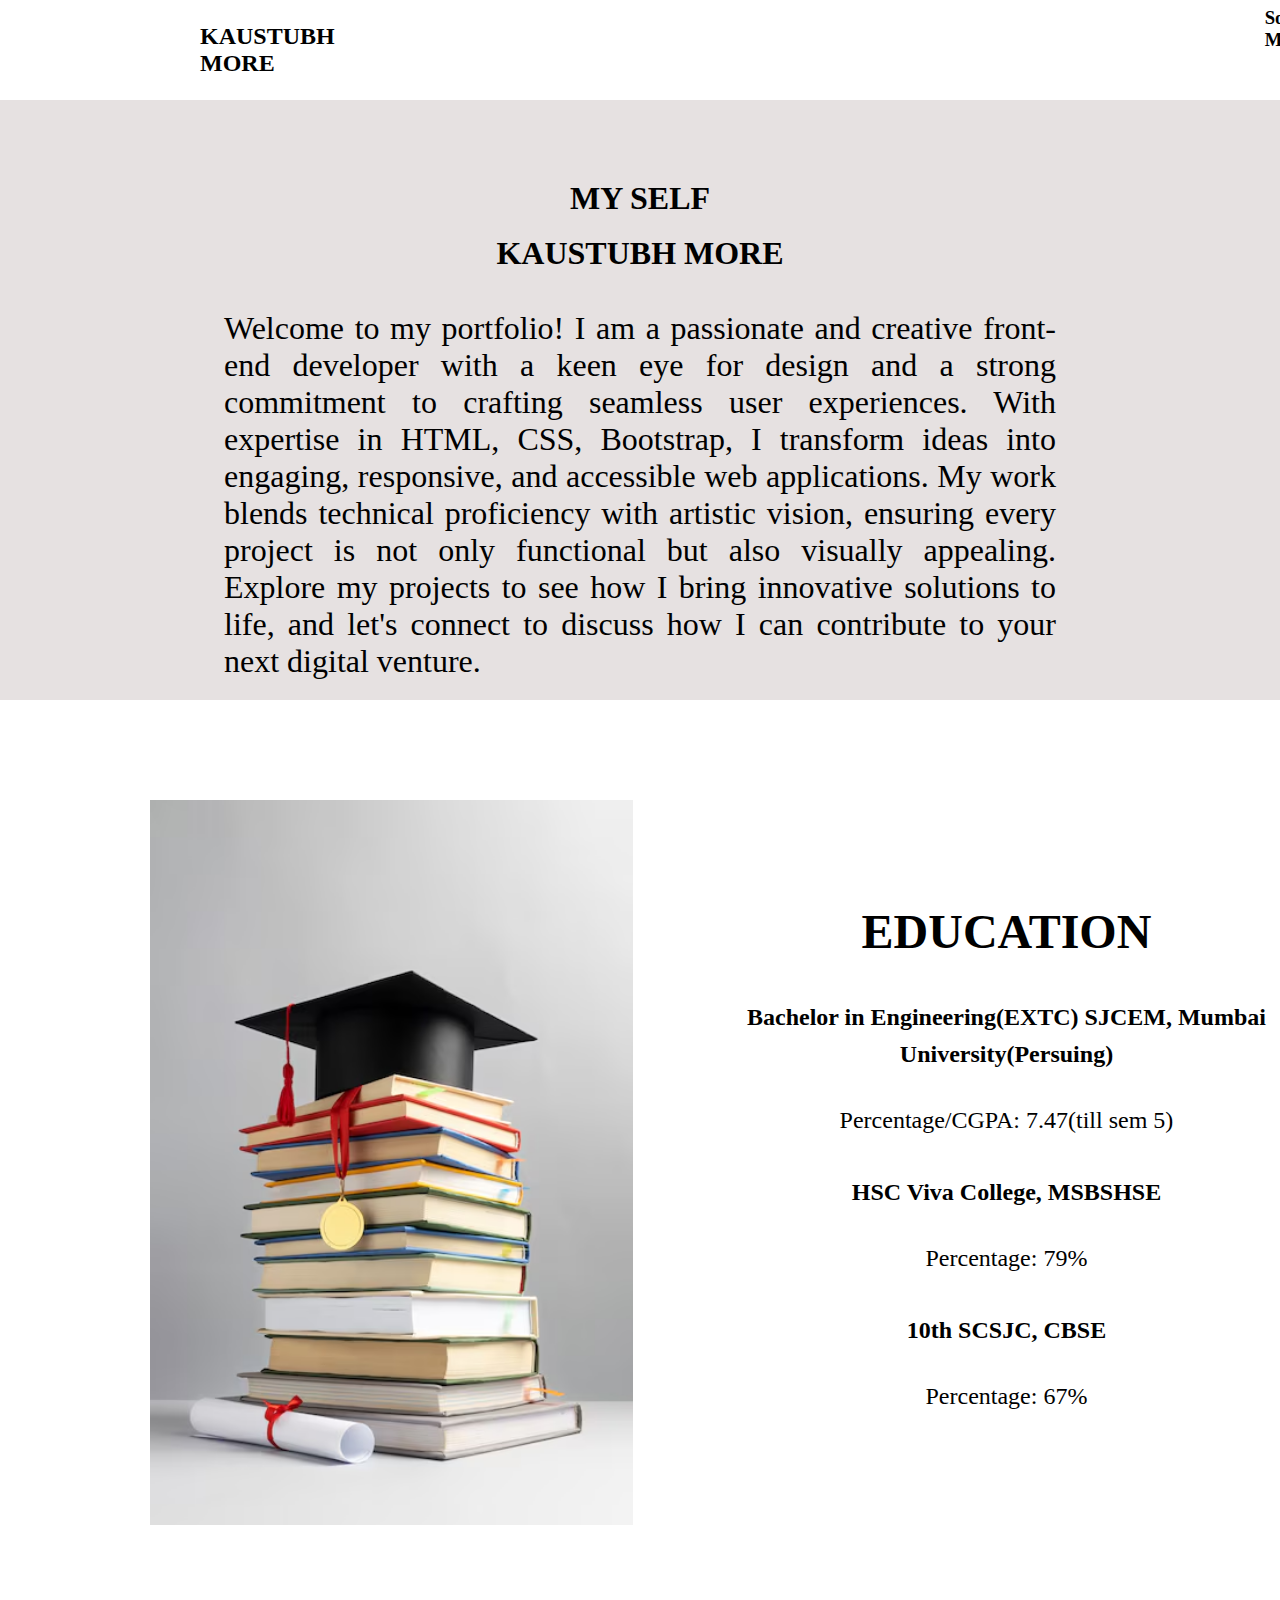
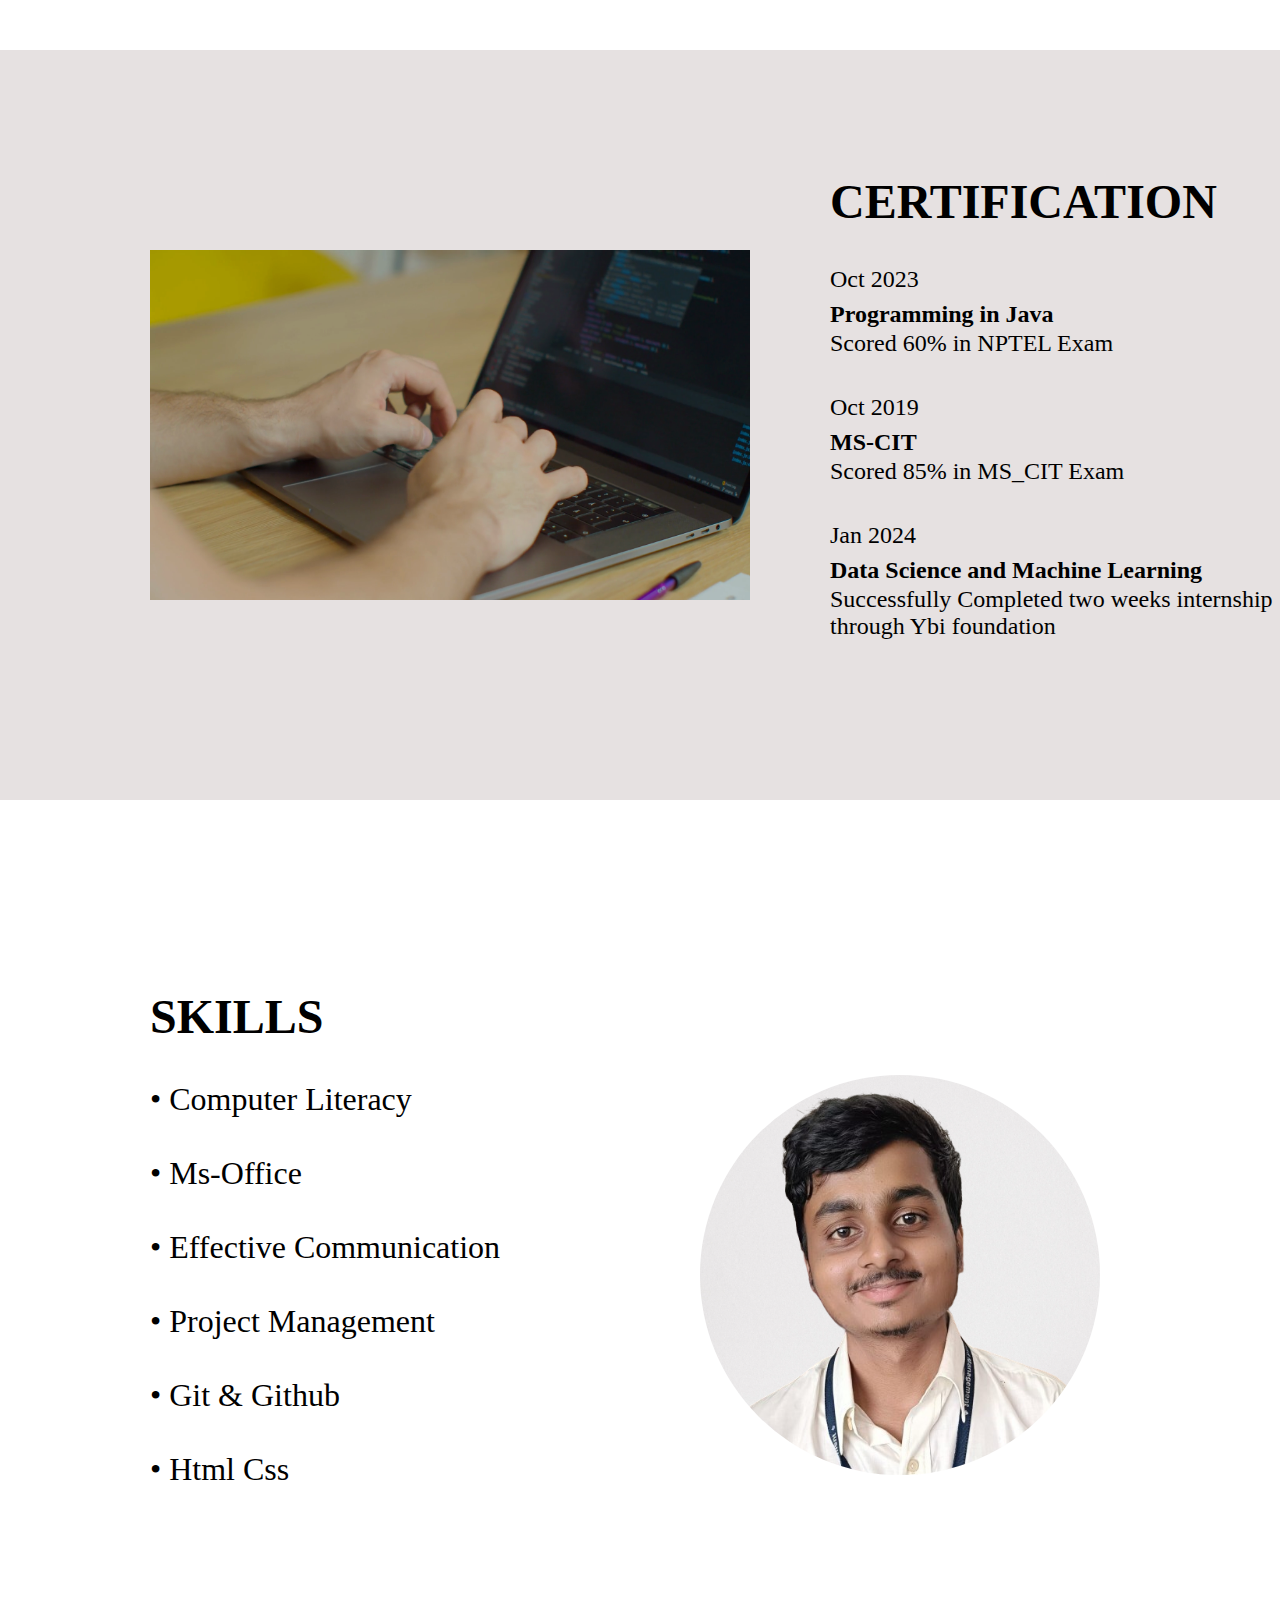
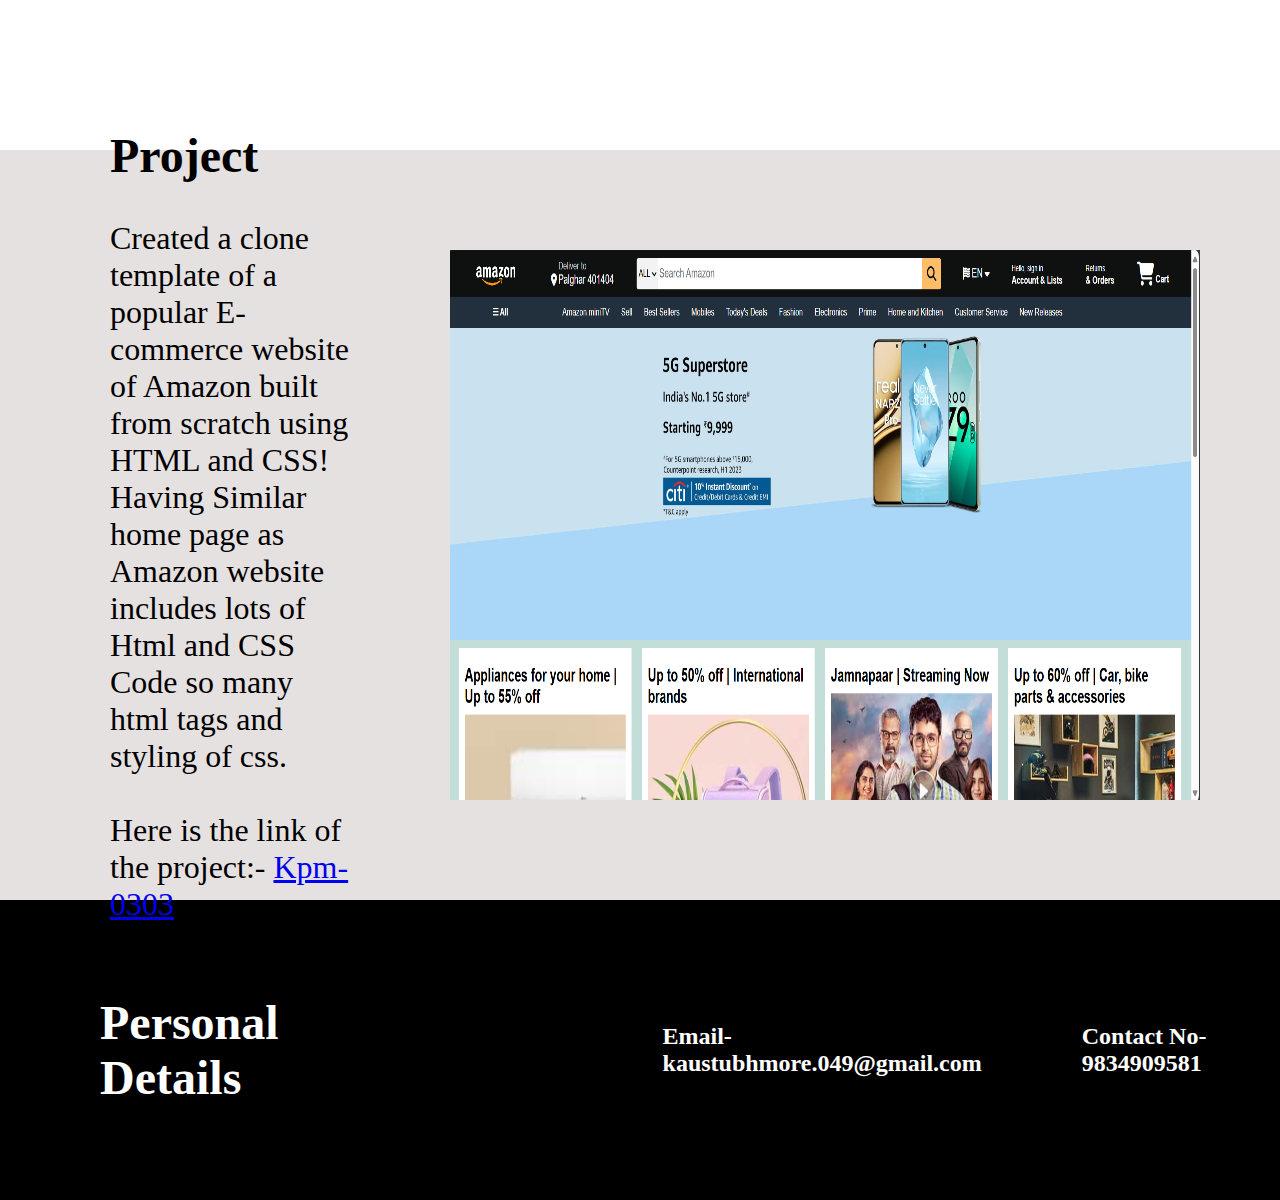
<file: index.html>
<!DOCTYPE html>
<html lang="en">

<head>
    <meta charset="UTF-8">
    <meta name="viewport" content="width=device-width, initial-scale=1.0">
    <title>My Portfolio</title>
    <link rel="stylesheet" href="https://cdnjs.cloudflare.com/ajax/libs/font-awesome/6.5.2/css/all.min.css"
        integrity="sha512-SnH5WK+bZxgPHs44uWIX+LLJAJ9/2PkPKZ5QiAj6Ta86w+fsb2TkcmfRyVX3pBnMFcV7oQPJkl9QevSCWr3W6A=="
        crossorigin="anonymous" referrerpolicy="no-referrer" />
    <link rel="Stylesheet" href="index.css">
</head>

<body>
    <div class="myname">
        <h2>KAUSTUBH MORE</h2>
        <div class="Social">
            <h3>Social Media</h3>
            <a href=https://www.linkedin.com/in/kaustubh-more-5b89bb188> <i class="fa-brands fa-linkedin-in"></i></a>
            <a href="https://www.instagram.com/_kaustubh_more_/?hl=en"><i class="fa-brands fa-instagram"></i></a>
        </div>
    </div>
    <div class="intro">
        <div class="introhead">
            <h1>MY SELF</h1><br>
            <h1>KAUSTUBH MORE</h1>
        </div><br>
        <div class="intropara">
            <p>Welcome to my portfolio! I am a passionate and creative front-end developer with a keen eye for design
                and a strong commitment to crafting seamless user experiences.
                With expertise in HTML, CSS, Bootstrap, I transform ideas
                into engaging, responsive, and accessible web applications.
                My work blends technical proficiency with artistic vision, ensuring every project is not only functional
                but also visually appealing.
                Explore my projects to see how I bring innovative solutions to life, and let's connect to discuss how I
                can contribute to your next digital venture.
            </p>
        </div>
    </div>
    <div class="myedu">
        <img src="Education.jpg">
        <div class="edudetails">
            <h2>EDUCATION</h2><br>
            <strong>Bachelor in Engineering(EXTC) SJCEM, Mumbai University(Persuing)</strong><br><br>
            <p>Percentage/CGPA: 7.47(till sem 5)</p><br>
            <strong>HSC Viva College, MSBSHSE</strong><br><br>
            <p>Percentage: 79%</p><br>
            <strong>10th SCSJC, CBSE</strong><br><br>
            <p>Percentage: 67%</p><br>
        </div>
    </div>
    <div class="mycertifications">
        <img src="Certification.png">
        <div class="certdetails">
            <h2>CERTIFICATION</h2><br>
            <p>Oct 2023</p>
            <strong>Programming in Java</strong><br>
            <p>Scored 60% in NPTEL Exam</p><br>
            <p>Oct 2019</p>
            <strong>MS-CIT</strong>
            <p>Scored 85% in MS_CIT Exam</p><br>
            <p>Jan 2024</p>
            <strong>Data Science and Machine Learning</strong>
            <p>Successfully Completed two weeks internship through Ybi foundation</p><br>
        </div>
    </div>
    <div class="myskills">
        <div class="skilldetails">
            <h2>SKILLS</h2><br>
            <p>• Computer Literacy</p><br>
            <p>• Ms-Office</p><br>
            <p>• Effective Communication</p><br>
            <p>• Project Management</p><br>
            <p>• Git & Github</p><br>
            <pre>• Html Css
            </pre><br>
        </div>
        <img src="myphoto1.png">
    </div>
    <div class="myprojects">
        <div class="projectdetails">
            <h2>Project</h2><br>
            <p>Created a clone template of a popular E-commerce
                website of Amazon
                built from scratch using HTML and CSS!
                Having Similar home page as Amazon website includes
                lots of Html and CSS Code
                so many html tags and styling of css.
            </p><br>
            <p>Here is the link of the project:- <a
                    href="https://kpm0303.github.io/Amazon-git/">Kpm-0303</a></p>
        </div>
        <img src="project.png">
    </div>
    <div class="personaldetail">
        <h1>Personal Details</h1>
        <h4>Email-kaustubhmore.049@gmail.com</h4>
        <h4>Contact No- 9834909581</h4>
    </div>
</body>

</html>
</file>
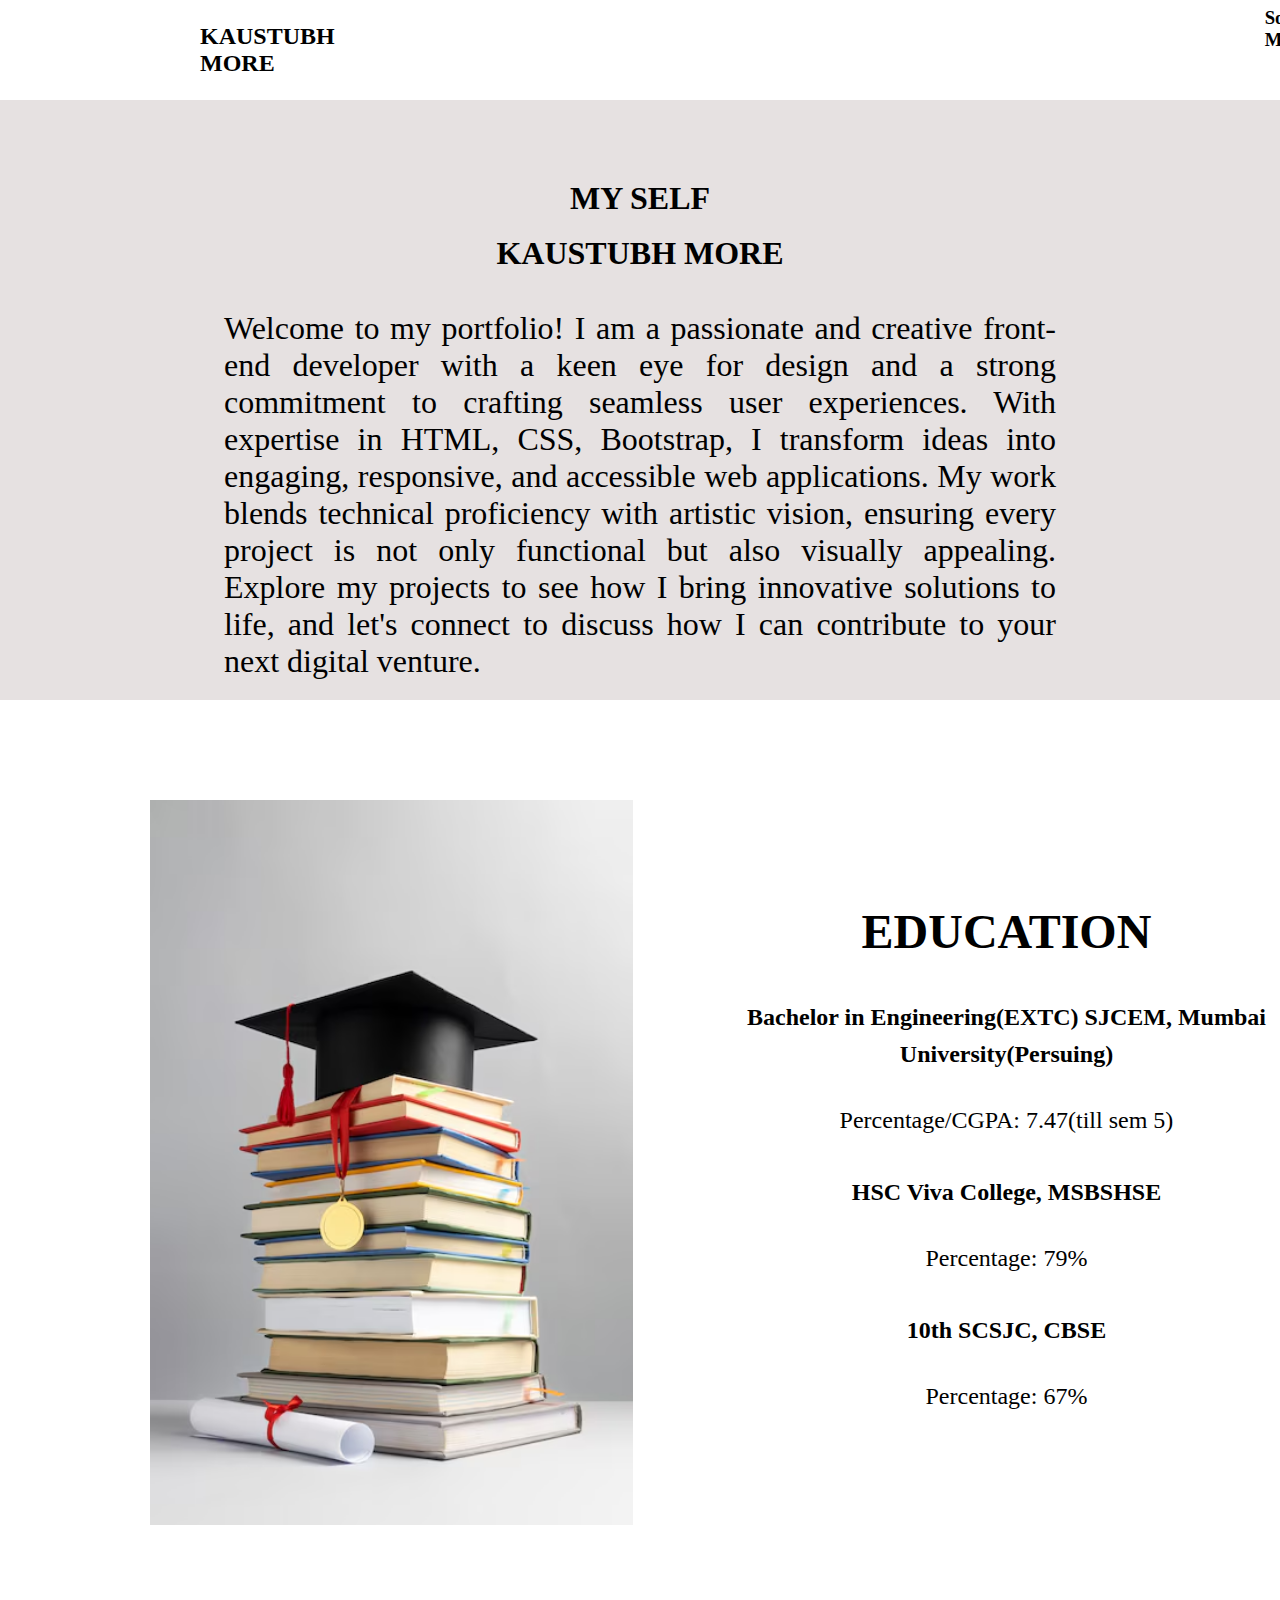
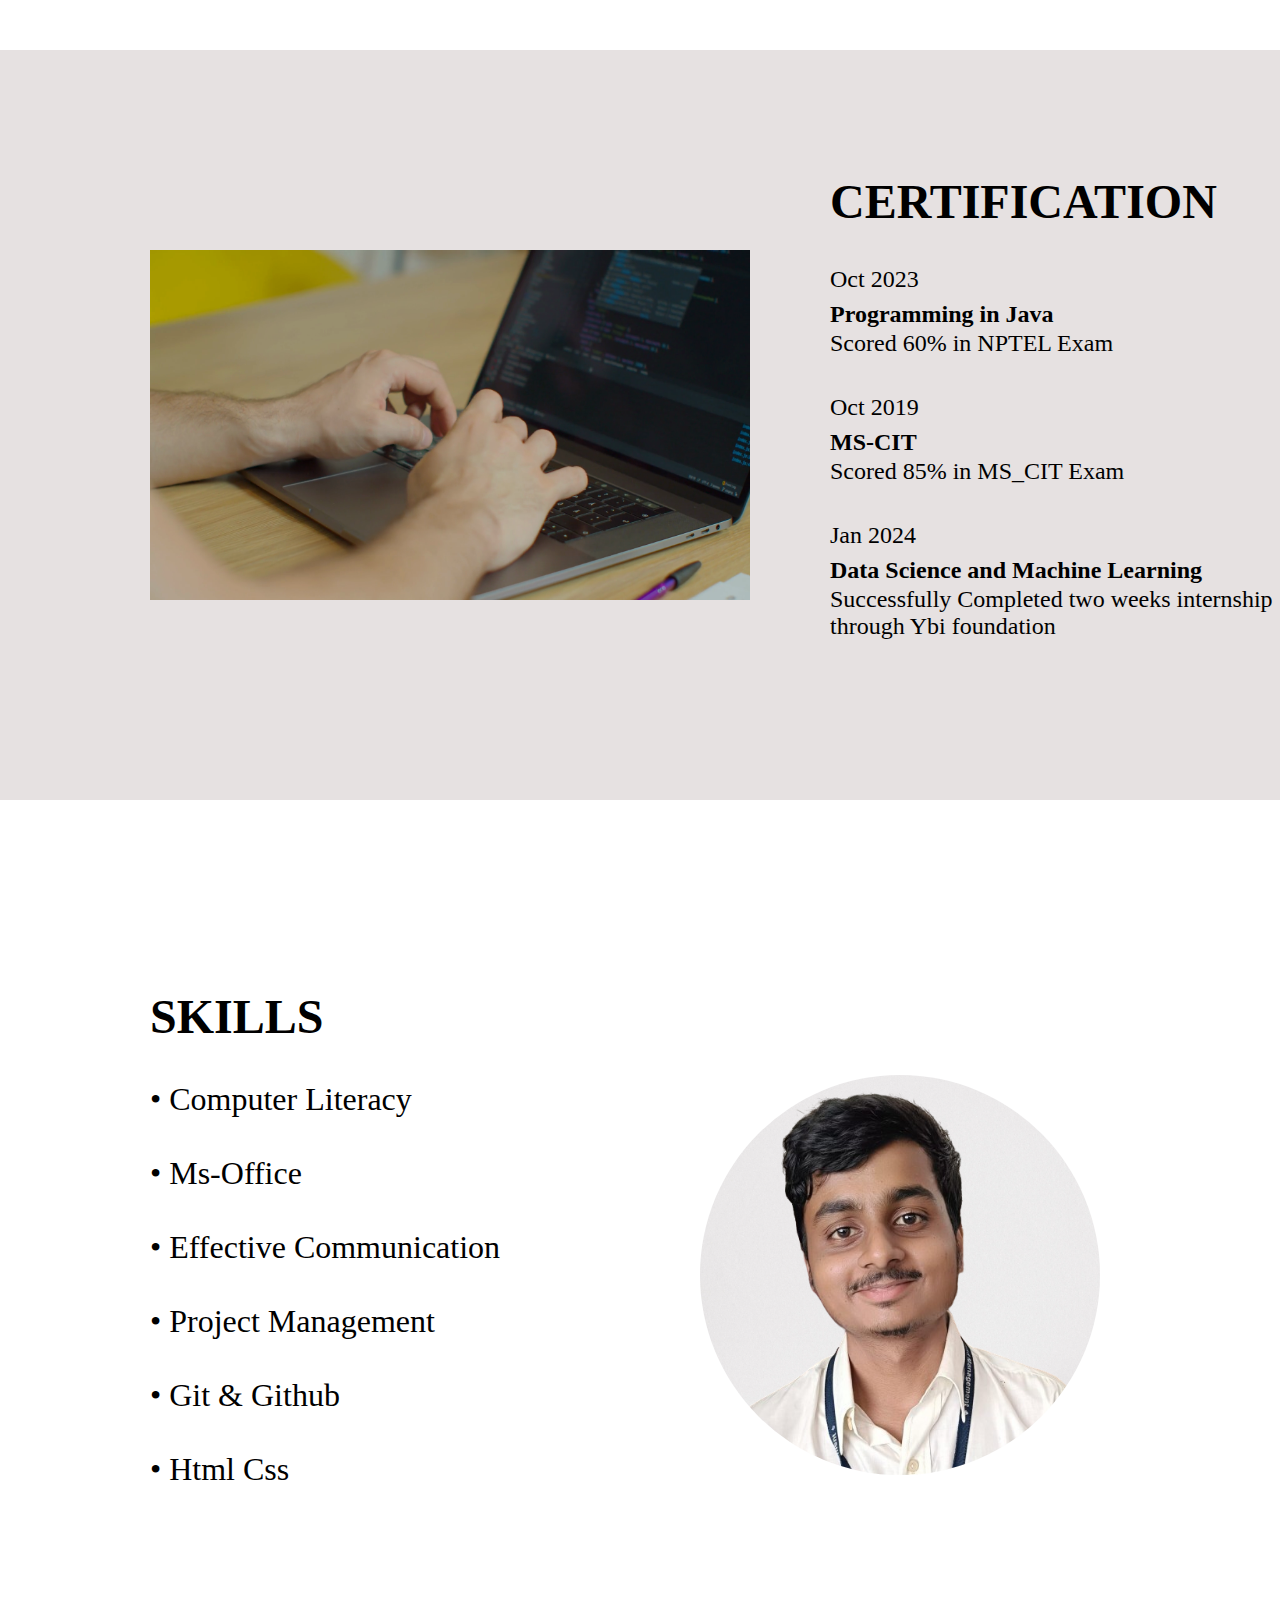
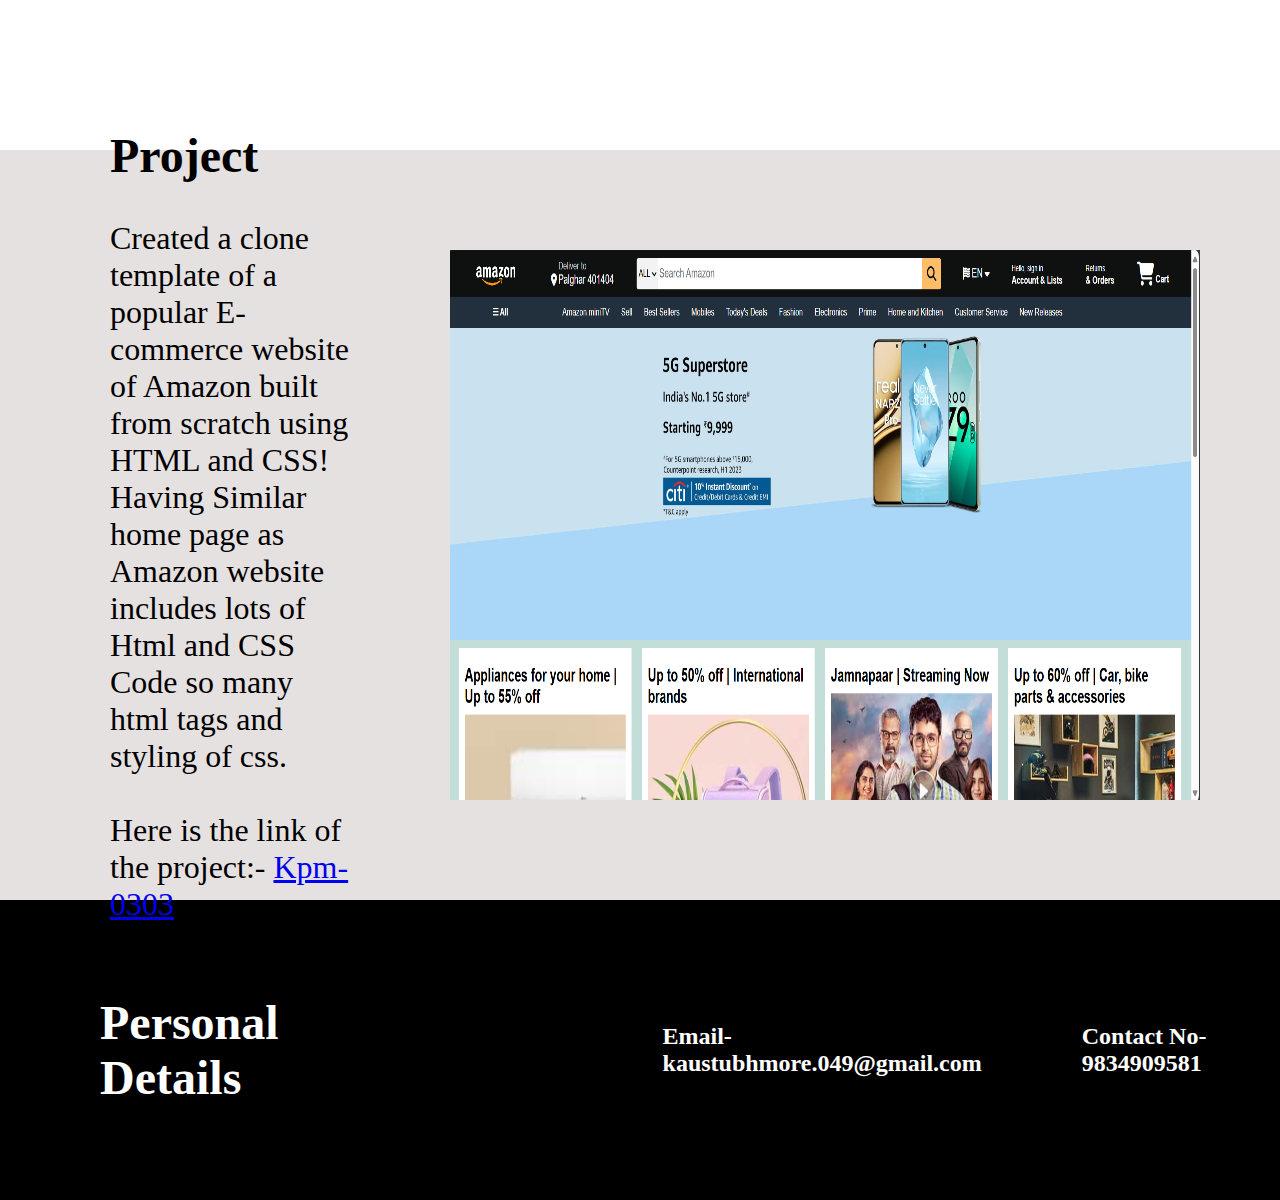
<file: portfolio.html>
<!DOCTYPE html>
<html lang="en">

<head>
    <meta charset="UTF-8">
    <meta name="viewport" content="width=device-width, initial-scale=1.0">
    <title>My Portfolio</title>
    <link rel="stylesheet" href="https://cdnjs.cloudflare.com/ajax/libs/font-awesome/6.5.2/css/all.min.css"
        integrity="sha512-SnH5WK+bZxgPHs44uWIX+LLJAJ9/2PkPKZ5QiAj6Ta86w+fsb2TkcmfRyVX3pBnMFcV7oQPJkl9QevSCWr3W6A=="
        crossorigin="anonymous" referrerpolicy="no-referrer" />
    <link rel="Stylesheet" href="portfolio.css">
</head>

<body>
    <div class="myname">
        <h2>KAUSTUBH MORE</h2>
        <div class="Social">
            <h3>Social Media</h3>
            <a href=https://www.linkedin.com/in/kaustubh-more-5b89bb188> <i class="fa-brands fa-linkedin-in"></i></a>
            <a href="https://www.instagram.com/_kaustubh_more_/?hl=en"><i class="fa-brands fa-instagram"></i></a>
        </div>
    </div>
    <div class="intro">
        <div class="introhead">
            <h1>MY SELF</h1><br>
            <h1>KAUSTUBH MORE</h1>
        </div><br>
        <div class="intropara">
            <p>Welcome to my portfolio! I am a passionate and creative front-end developer with a keen eye for design
                and a strong commitment to crafting seamless user experiences.
                With expertise in HTML, CSS, Bootstrap, I transform ideas
                into engaging, responsive, and accessible web applications.
                My work blends technical proficiency with artistic vision, ensuring every project is not only functional
                but also visually appealing.
                Explore my projects to see how I bring innovative solutions to life, and let's connect to discuss how I
                can contribute to your next digital venture.
            </p>
        </div>
    </div>
    <div class="myedu">
        <img src="Education.jpg">
        <div class="edudetails">
            <h2>EDUCATION</h2><br>
            <strong>Bachelor in Engineering(EXTC) SJCEM, Mumbai University(Persuing)</strong><br><br>
            <p>Percentage/CGPA: 7.47(till sem 5)</p><br>
            <strong>HSC Viva College, MSBSHSE</strong><br><br>
            <p>Percentage: 79%</p><br>
            <strong>10th SCSJC, CBSE</strong><br><br>
            <p>Percentage: 67%</p><br>
        </div>
    </div>
    <div class="mycertifications">
        <img src="Certification.png">
        <div class="certdetails">
            <h2>CERTIFICATION</h2><br>
            <p>Oct 2023</p>
            <strong>Programming in Java</strong><br>
            <p>Scored 60% in NPTEL Exam</p><br>
            <p>Oct 2019</p>
            <strong>MS-CIT</strong>
            <p>Scored 85% in MS_CIT Exam</p><br>
            <p>Jan 2024</p>
            <strong>Data Science and Machine Learning</strong>
            <p>Successfully Completed two weeks internship through Ybi foundation</p><br>
        </div>
    </div>
    <div class="myskills">
        <div class="skilldetails">
            <h2>SKILLS</h2><br>
            <p>• Computer Literacy</p><br>
            <p>• Ms-Office</p><br>
            <p>• Effective Communication</p><br>
            <p>• Project Management</p><br>
            <p>• Git & Github</p><br>
            <pre>• Html Css
            </pre><br>
        </div>
        <img src="myphoto1.png">
    </div>
    <div class="myprojects">
        <div class="projectdetails">
            <h2>Project</h2><br>
            <p>Created a clone template of a popular E-commerce
                website of Amazon
                built from scratch using HTML and CSS!
                Having Similar home page as Amazon website includes
                lots of Html and CSS Code
                so many html tags and styling of css.
            </p><br>
            <p>Here is the link of the project:- <a
                    href="https://kpm0303.github.io/Amazon-git/">Kpm-0303</a></p>
        </div>
        <img src="project.png">
    </div>
    <div class="personaldetail">
        <h1>Personal Details</h1>
        <h4>Email-kaustubhmore.049@gmail.com</h4>
        <h4>Contact No- 9834909581</h4>
    </div>
</body>

</html>
</file>
<file: index.css>
*{
    margin: 0px;
    font-family: 'Times New Roman', Times, serif;
    box-sizing: border-box;
}

.myname{
    height: 100px;
    /* background-color: rgb(230, 225, 225); */
    color: black;
    display: flex;
    align-items: center;
}

.myname h2{
    margin-left: 200px;
}

.Social{
    margin-left: 900px;
    display: block;
}

.Social h3{
    margin-left: 30px;
    margin-bottom: 10px;
    display: block;
}

.myname a{
    font-size: 1.8rem;
    margin-left: 40px;
}

.intro{
    height: 600px;
    width: 100%;
    background-color: rgb(230, 225, 225) ;
    display: inline-block;
    justify-content: center;
}

.introhead{
    margin-top: 80px;
    font-size: 1rem;
    text-align: center;
}

.intropara{
    margin-top: 20px;
    display:block;
    text-align:justify;
    font-size: 2rem;
    margin-left: 7em;
    margin-right: 7em;
}

.myedu{
    height: 750px;
    width: 100%;
    margin-top: 100px;
    display: flex;
}

.myedu img{
    height: 725px;
    width: 550px;
    margin-left: 150px;
}

.edudetails{
    display: inline-block;
    margin-left: 100px;
    align-self: center;
    text-align: center;
    font-size: 2rem;
}

.edudetails strong{
    font-size: 1.5rem;
}

.edudetails p{
    font-size: 1.5rem;
}

.mycertifications{
    height: 750px;
    width: 100%;
    background-color: rgb(230, 225, 225) ;
    margin-top: 100px;
    display: flex;
}

.mycertifications img{
    height: 350px;
    width: 600px;
    margin-left: 150px;
    align-self: center;
}

.certdetails{
    display: inline-block;
    margin-left: 80px;
    align-self: center;
    text-align: left;
    font-size: 2rem;
}

.certdetails strong{
    font-size: 1.5rem;
}

.certdetails p{
    font-size: 1.5rem;
}

.myskills{
    height: 750px;
    width: 100%;
    margin-top: 100px;
    display: flex;
}

.myskills img{
    height: 400px;
    width: 400px;
    margin-left: 200px;
    align-self: center;
    display: flex;
    border-radius: 20rem;
}

.skilldetails{
    display: inline-block;
    margin-left: 150px;
    align-self: center;
    text-align: left;
    font-size: 2rem;
}

.myprojects{
    height: 750px;
    width: 100%;
    background-color: rgb(230, 225, 225);
    margin-top: 100px;
    display: flex;
}

.projectdetails{
    display: inline-block;
    margin-left: 110px;
    align-self: center;
    text-align:left;
    font-size: 2rem;
}

.myprojects img{
    height: 550px;
    width: 750px;
    margin-left: 100px;
    margin-right: 80px;
    align-self: center;
}

.personaldetail{
    height: 300px;
    width: 100%;
    background-color: black;
    color: white;
    display: flex;
    font-size: 1.5rem;
    align-self: center;
}

.personaldetail h1{
    display: block;
    margin-left: 100px;
    margin-right: 200px;
    align-self: center;
}


.personaldetail h4{
    display: block;
    margin-left: 100px;
    align-self: center;
}
</file>
<file: portfolio.css>
*{
    margin: 0px;
    font-family: 'Times New Roman', Times, serif;
    box-sizing: border-box;
}

.myname{
    height: 100px;
    /* background-color: rgb(230, 225, 225); */
    color: black;
    display: flex;
    align-items: center;
}

.myname h2{
    margin-left: 200px;
}

.Social{
    margin-left: 900px;
    display: block;
}

.Social h3{
    margin-left: 30px;
    margin-bottom: 10px;
    display: block;
}

.myname a{
    font-size: 1.8rem;
    margin-left: 40px;
}

.intro{
    height: 600px;
    width: 100%;
    background-color: rgb(230, 225, 225) ;
    display: inline-block;
    justify-content: center;
}

.introhead{
    margin-top: 80px;
    font-size: 1rem;
    text-align: center;
}

.intropara{
    margin-top: 20px;
    display:block;
    text-align:justify;
    font-size: 2rem;
    margin-left: 7em;
    margin-right: 7em;
}

.myedu{
    height: 750px;
    width: 100%;
    margin-top: 100px;
    display: flex;
}

.myedu img{
    height: 725px;
    width: 550px;
    margin-left: 150px;
}

.edudetails{
    display: inline-block;
    margin-left: 100px;
    align-self: center;
    text-align: center;
    font-size: 2rem;
}

.edudetails strong{
    font-size: 1.5rem;
}

.edudetails p{
    font-size: 1.5rem;
}

.mycertifications{
    height: 750px;
    width: 100%;
    background-color: rgb(230, 225, 225) ;
    margin-top: 100px;
    display: flex;
}

.mycertifications img{
    height: 350px;
    width: 600px;
    margin-left: 150px;
    align-self: center;
}

.certdetails{
    display: inline-block;
    margin-left: 80px;
    align-self: center;
    text-align: left;
    font-size: 2rem;
}

.certdetails strong{
    font-size: 1.5rem;
}

.certdetails p{
    font-size: 1.5rem;
}

.myskills{
    height: 750px;
    width: 100%;
    margin-top: 100px;
    display: flex;
}

.myskills img{
    height: 400px;
    width: 400px;
    margin-left: 200px;
    align-self: center;
    display: flex;
    border-radius: 20rem;
}

.skilldetails{
    display: inline-block;
    margin-left: 150px;
    align-self: center;
    text-align: left;
    font-size: 2rem;
}

.myprojects{
    height: 750px;
    width: 100%;
    background-color: rgb(230, 225, 225);
    margin-top: 100px;
    display: flex;
}

.projectdetails{
    display: inline-block;
    margin-left: 110px;
    align-self: center;
    text-align:left;
    font-size: 2rem;
}

.myprojects img{
    height: 550px;
    width: 750px;
    margin-left: 100px;
    margin-right: 80px;
    align-self: center;
}

.personaldetail{
    height: 300px;
    width: 100%;
    background-color: black;
    color: white;
    display: flex;
    font-size: 1.5rem;
    align-self: center;
}

.personaldetail h1{
    display: block;
    margin-left: 100px;
    margin-right: 200px;
    align-self: center;
}


.personaldetail h4{
    display: block;
    margin-left: 100px;
    align-self: center;
}
</file>
